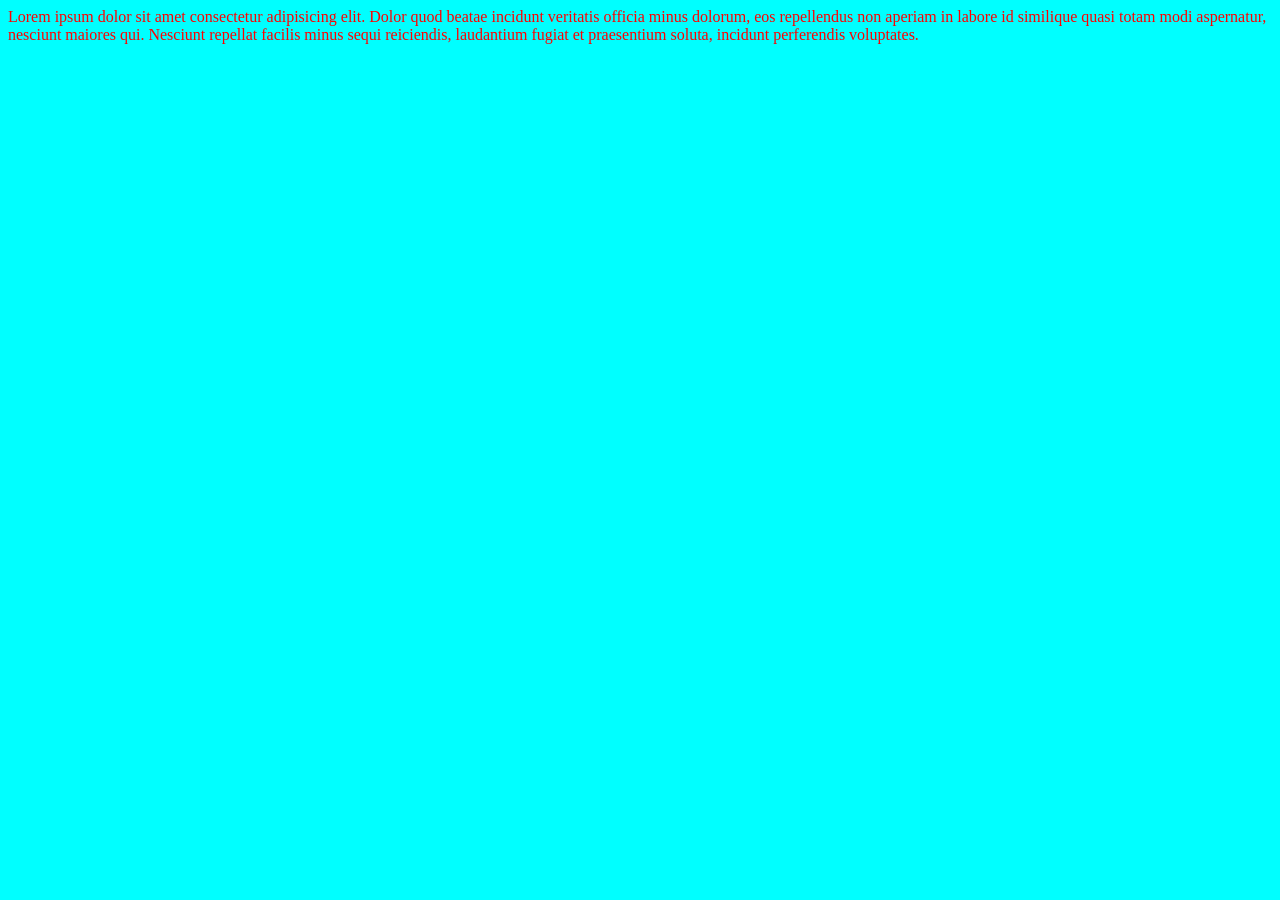
<file: index.html>
<!DOCTYPE html>
<html lang="en">

<head>
    <meta charset="UTF-8">
    <meta name="viewport" content="width=device-width, initial-scale=1.0">
    <title>Document</title>
    <link rel="stylesheet" href="style.css">
</head>

<body>
    Lorem ipsum dolor sit amet consectetur adipisicing elit. Dolor quod beatae incidunt veritatis officia minus dolorum,
    eos repellendus non aperiam in labore id similique quasi totam modi aspernatur, nesciunt maiores qui. Nesciunt
    repellat facilis minus sequi reiciendis, laudantium fugiat et praesentium soluta, incidunt perferendis voluptates.
</body>


</html>
</file>
<file: style.css>
body{
    color: red;
    background-color: aqua;
}
</file>
